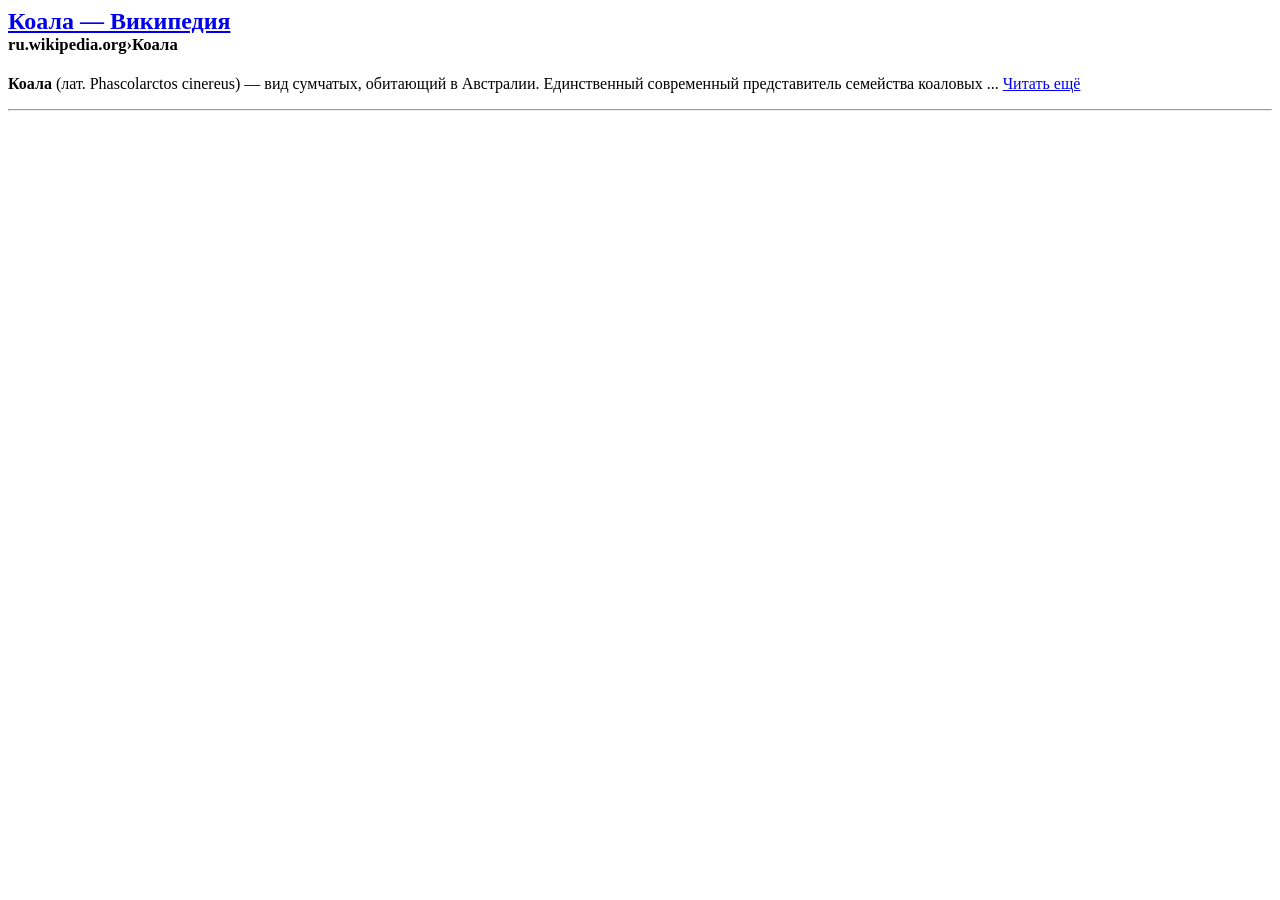
<file: index_2.html>
<html>
  <head>
    <title>Коала — поиск</title>
  </head>
  <body>
    
    <h2>
      <a href="#"><b>Коала</b> — Википедия</a>
      <br>
      <small><small>ru.wikipedia.org›Коала</small></small>
    </h2>
    <p>
      <b>Коала</b> (лат. Phascolarctos cinereus) — вид сумчатых, обитающий в Австралии. 
      Единственный современный представитель семейства коаловых ... 
      <a href="#">Читать ещё</a>
    </p>
    <hr>
</file>
